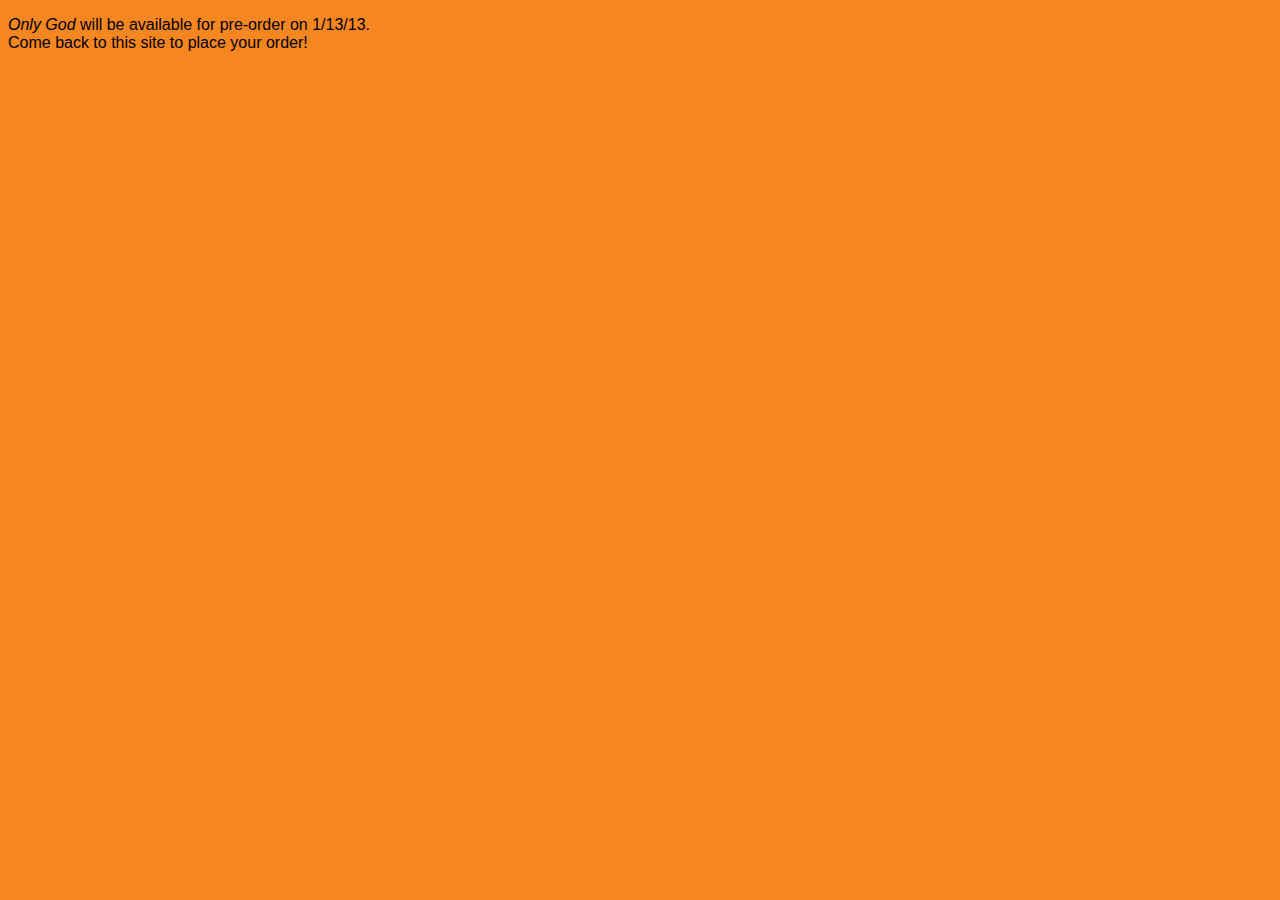
<file: preorder.html>
<!DOCTYPE html PUBLIC "-//W3C//DTD XHTML 1.0 Transitional//EN" "http://www.w3.org/TR/xhtml1/DTD/xhtml1-transitional.dtd">
<html xmlns="http://www.w3.org/1999/xhtml">
<head>
<meta http-equiv="Content-Type" content="text/html; charset=UTF-8" />
<title>Only God  |  Change Your Story • Change Your World</title>
<style type="text/css">
<!--
body {
	background-color:#F6861F;
}

p {
	font-family:Tahoma, Geneva, sans-serif;
	color:black;
	}
-->
</style>

</head>

<body>
<p>
<em>Only God</em> will be available for pre-order on 1/13/13.<br />Come back to this site to place your order!
</p>
</body>
</html>
</file>
